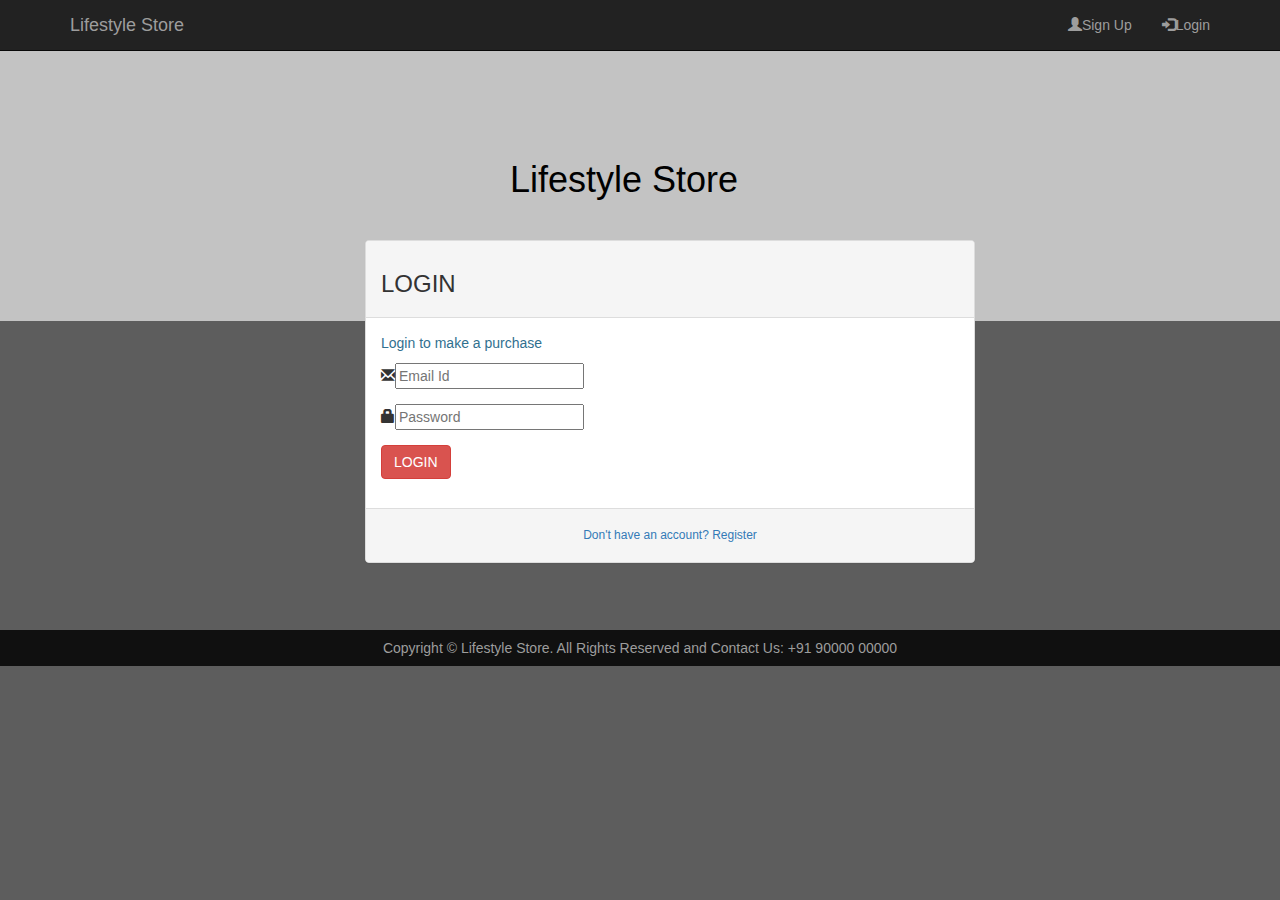
<file: login.html>
<html>
    <head>
        <title>login</title>
        <meta charset="UTF-8">
        <meta name="viewport" content="width=device-width, initial-scale=1.0">
        <meta name="keywords" content="Lifestyle store,watches,clothing,and 
              camera"/>
        <meta name="description" content="We style you in a way you want to see
              yourself. We understand you.Shop with us to look elegant "/>
        <meta http-equiv="refresh" content="120"/>
        <meta name="author" content="Internshala-Trainee"/>
        
                
        <link rel="stylesheet" href="https://maxcdn.bootstrapcdn.com/bootstrap/3.3.7/css/bootstrap.min.css">
  <script src="https://ajax.googleapis.com/ajax/libs/jquery/3.2.1/jquery.min.js"></script>
  <script src="https://maxcdn.bootstrapcdn.com/bootstrap/3.3.7/js/bootstrap.min.js"></script>
        <link rel="stylesheet" type="text/css"  href="login.css"/>
    
    </head>
    <body>
        <nav class="navbar navbar-inverse navbar-fixed-top">
            <div class="container">
                <div class="navbar-header">
                    <button type="button" class="navbar-toggle" data-toggle="collapse"
                            data-target="#mynavbar">
                        <span class="icon-bar"></span>
                         <span class="icon-bar"></span>
                          <span class="icon-bar"></span>
                    </button>
                    <a href="#" class="navbar-brand">Lifestyle Store</a>
                </div>
                <div class="collapse navbar-collapse" id="mynavbar">
                    <ul class="nav navbar-nav navbar-right">
                        <li><a href="signup.html"><span class="glyphicon glyphicon-user"></span>Sign Up</a></li>
                        <li><a href="login.html"><span class="glyphicon glyphicon-log-in"></span>Login</a></li>
                    </ul>
                </div>
            </div>
        </nav>
        
        <div class="container ">
            <h1 class="heading">Lifestyle Store</h1>
        </div>
        
        <div class="container col-lg-6 pa">
            
            <div class="panel panel-default">
                <div class="panel-heading">
                    <h3>LOGIN</h3>
                </div>
                
                <div class="panel-body">
                    <p class="text-info">Login to make a purchase</p>
                    
                    <form>
                        <div class="form-group ">
                                
                                 <span  class="glyphicon glyphicon-envelope"></span><input type="text" name="Email Id" placeholder="Email Id">
                            </div>     
                         <div class="form-group ">
                                
                             <span  class="glyphicon glyphicon-lock "></span><input type="text" name="Password" placeholder="Password">
                            </div>  
                        <button type="button" class="btn btn-danger">LOGIN</button>
                        
                    </form>
                </div>
                <div class="panel-footer">
                    <h6 class="text-center"><a href="signup.html">Don't have an account? Register</a></h6>
                </div>
            </div>
            
        </div>
        <div class="footer container">
            Copyright © Lifestyle Store. All Rights Reserved and Contact Us: +91 90000 00000
        </div>
   
    </body>
</html>
</file>
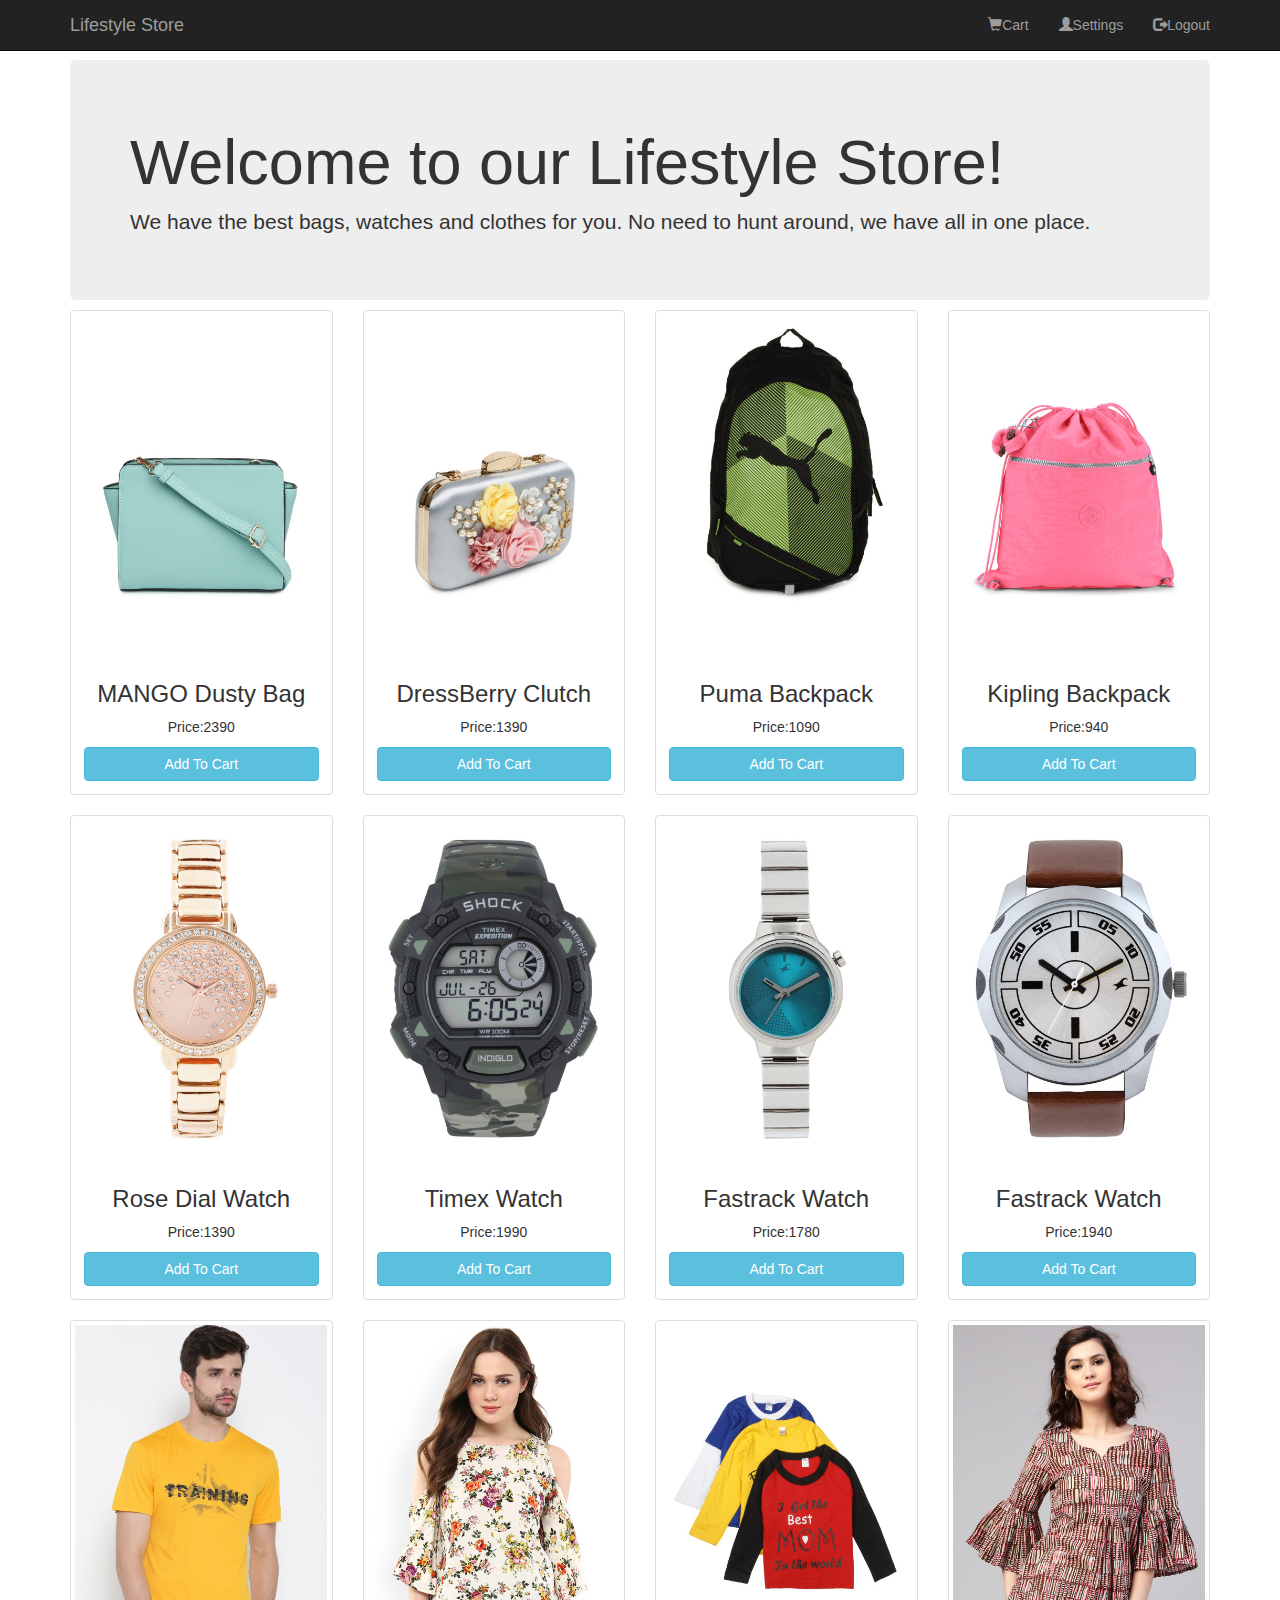
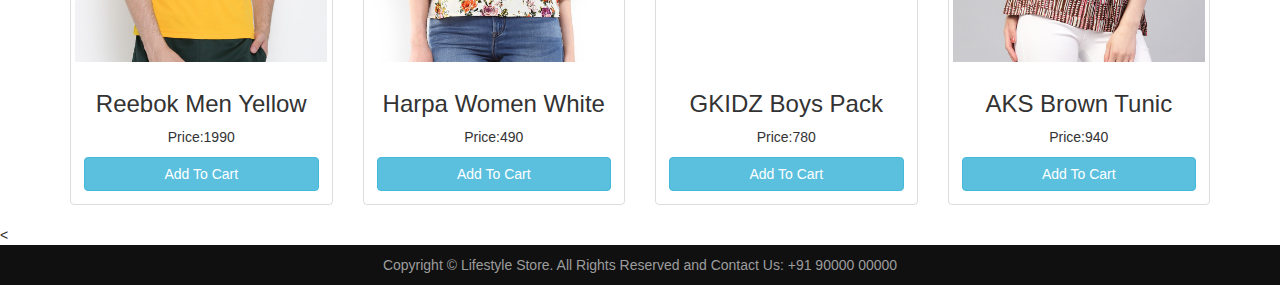
<file: product.html>
<html>
    <head>
        <title>product</title>
        <meta charset="UTF-8">
        <meta name="viewport" content="width=device-width, initial-scale=1.0">
        <meta name="keywords" content="Lifestyle store,watches,clothing,and 
              camera"/>
        <meta name="description" content="We style you in a way you want to see
              yourself. We understand you.Shop with us to look elegant "/>
        <meta http-equiv="refresh" content="120"/>
        <meta name="author" content="Internshala-Trainee"/>
        
                
        <link rel="stylesheet" href="https://maxcdn.bootstrapcdn.com/bootstrap/3.3.7/css/bootstrap.min.css">
  <script src="https://ajax.googleapis.com/ajax/libs/jquery/3.2.1/jquery.min.js"></script>
  <script src="https://maxcdn.bootstrapcdn.com/bootstrap/3.3.7/js/bootstrap.min.js"></script>
        <link rel="stylesheet" type="text/css"  href="product.css"/>
    
    </head>
    <body>
        <nav class="navbar navbar-inverse navbar-fixed-top">
            <div class="container">
                <div class="navbar-header">
                    <button type="button" class="navbar-toggle" data-toggle="collapse"
                            data-target="#mynavbar">
                        <span class="icon-bar"></span>
                         <span class="icon-bar"></span>
                          <span class="icon-bar"></span>
                    </button>
                    <a href="#" class="navbar-brand">Lifestyle Store</a>
                </div>
                <div class="collapse navbar-collapse" id="mynavbar">
                    <ul class="nav navbar-nav navbar-right">
                        <li><a href="cart.html"><span class="glyphicon glyphicon-shopping-cart"></span>Cart</a></li>
                    
                        <li><a href="settings.html"><span class="glyphicon glyphicon-user"></span>Settings</a></li>
                        <li><a href="index.html"><span class="glyphicon glyphicon-log-out"></span>Logout</a></li>
                    </ul>
                </div>
            </div>
        </nav>
        
        <div class="container ">
            <div class="jumbotron jumb">
                <h1>Welcome to our Lifestyle Store!</h1>
                <p>We have the best bags, watches and clothes for you. No need to hunt
                    around, we have all in one place.</p>
            </div>
           
             <div class="row text-center th">
                <div class="col-md-3 col-sm-6">
                    <div class="thumbnail">
                        
                        <img src="1.jpg" alt="bag">
                        <div class="caption">
                            <h3>MANGO Dusty Bag</h3>
                            <p>Price:2390</p>
                            <button class="btn btn-info btn-block">Add To Cart</button>
                        </div>
                    </div>
                </div>   
                 <div class="col-md-3 col-sm-6">
                    <div class="thumbnail">
                        
                        <img src="2.jpg" alt="bag">
                        <div class="caption">
                            <h3>DressBerry Clutch</h3>
                            <p>Price:1390</p>
                            <button class="btn btn-info btn-block">Add To Cart</button>
                        </div>
                    </div>
                    
                </div>
                <div class="col-md-3 col-sm-6">
                    <div class="thumbnail">
                        
                        <img src="3.jpg" alt="bag">
                        <div class="caption">
                            <h3>Puma Backpack</h3>
                            <p>Price:1090</p>
                            <button class="btn btn-info btn-block">Add To Cart</button>
                        </div>
                    </div>
                </div> 
                <div class="col-md-3 col-sm-6">
                    <div class="thumbnail">
                        
                        <img src="4.jpg" alt="bag">
                        <div class="caption">
                            <h3>Kipling Backpack</h3>
                            <p>Price:940</p>
                            <button class="btn btn-info btn-block">Add To Cart</button>
                        </div>
                    </div>
                </div> 
            </div>
            <div class="row text-center th">
                <div class="col-md-3 col-sm-6">
                    <div class="thumbnail">
                        
                        <img src="5.jpg" alt="bag">
                        <div class="caption">
                            <h3> Rose Dial Watch</h3>
                            <p>Price:1390</p>
                            <button class="btn btn-info btn-block">Add To Cart</button>
                        </div>
                    </div>
                </div>   
                 <div class="col-md-3 col-sm-6">
                    <div class="thumbnail">
                        
                        <img src="6.jpg" alt="bag">
                        <div class="caption">
                            <h3>Timex Watch</h3>
                            <p>Price:1990</p>
                            <button class="btn btn-info btn-block">Add To Cart</button>
                        </div>
                    </div>
                    
                </div>
                <div class="col-md-3 col-sm-6">
                    <div class="thumbnail">
                        
                        <img src="7.jpg" alt="bag">
                        <div class="caption">
                            <h3>Fastrack Watch</h3>
                            <p>Price:1780</p>
                            <button class="btn btn-info btn-block">Add To Cart</button>
                        </div>
                    </div>
                </div> 
                <div class="col-md-3 col-sm-6">
                    <div class="thumbnail">
                        
                        <img src="8.jpg" alt="bag">
                        <div class="caption">
                            <h3>Fastrack Watch</h3>
                            <p>Price:1940</p>
                            <button class="btn btn-info btn-block">Add To Cart</button>
                        </div>
                    </div>
                </div> 
            </div>
            <div class="row text-center th">
                <div class="col-md-3 col-sm-6">
                    <div class="thumbnail">
                        
                        <img src="9.jpg" alt="bag">
                        <div class="caption">
                            <h3>Reebok Men Yellow </h3>
                            <p>Price:1990</p>
                            <button class="btn btn-info btn-block">Add To Cart</button>
                        </div>
                    </div>
                </div>   
                 <div class="col-md-3 col-sm-6">
                    <div class="thumbnail">
                        
                        <img src="10.jpg" alt="bag">
                        <div class="caption">
                            <h3>Harpa Women White</h3>
                            <p>Price:490</p>
                            <button class="btn btn-info btn-block">Add To Cart</button>
                        </div>
                    </div>
                    
                </div>
                <div class="col-md-3 col-sm-6">
                    <div class="thumbnail">
                        
                        <img src="11.jpg" alt="bag">
                        <div class="caption">
                            <h3>GKIDZ Boys Pack</h3>
                            <p>Price:780</p>
                            <button class="btn btn-info btn-block">Add To Cart</button>
                        </div>
                    </div>
                </div> 
                <div class="col-md-3 col-sm-6">
                    <div class="thumbnail">
                        
                        <img src="12.jpg" alt="bag">
                        <div class="caption">
                            <h3>AKS Brown Tunic</h3>
                            <p>Price:940</p>
                            <button class="btn btn-info btn-block">Add To Cart</button>
                        </div>
                    </div>
                </div> 
            </div>
        </div>   
        <<div class="footer">
            Copyright © Lifestyle Store. All Rights Reserved and Contact Us: +91 90000 00000
        </div>
    </body>
</html>
</file>
<file: login.css>
/*
To change this license header, choose License Headers in Project Properties.
To change this template file, choose Tools | Templates
and open the template in the editor.
*/
/* 
    Created on : Oct 17, 2017, 10:55:36 PM
    Author     : user
*/

body{
    background-image: url("cover.png");
    background-repeat: no-repeat;
    background-color: rgb(93,93,93);
    
    
}

.heading{
    text-align:centre;
    color:black;
    margin:160px 300px 10px 440px;
    
    
}

.pa{
    margin: 30px 100px 30px 350px;
}

.footer{text-align: center;
     padding: 8px 0;
 background-color: #101010;
 color:#9d9d9d;
 bottom: 0;
width: 100%;
margin-top:420px;
 }
</file>
<file: product.css>
/*
To change this license header, choose License Headers in Project Properties.
To change this template file, choose Tools | Templates
and open the template in the editor.
*/
/* 
    Created on : Oct 18, 2017, 12:53:19 AM
    Author     : user
*/

.jumb{
    margin:60px 0px 10px 0px;
}

.footer{text-align: center;
     padding: 10px 0;
 background-color: #101010;
 color:#9d9d9d;
 bottom: 0;
width: 100%;
 }
</file>
